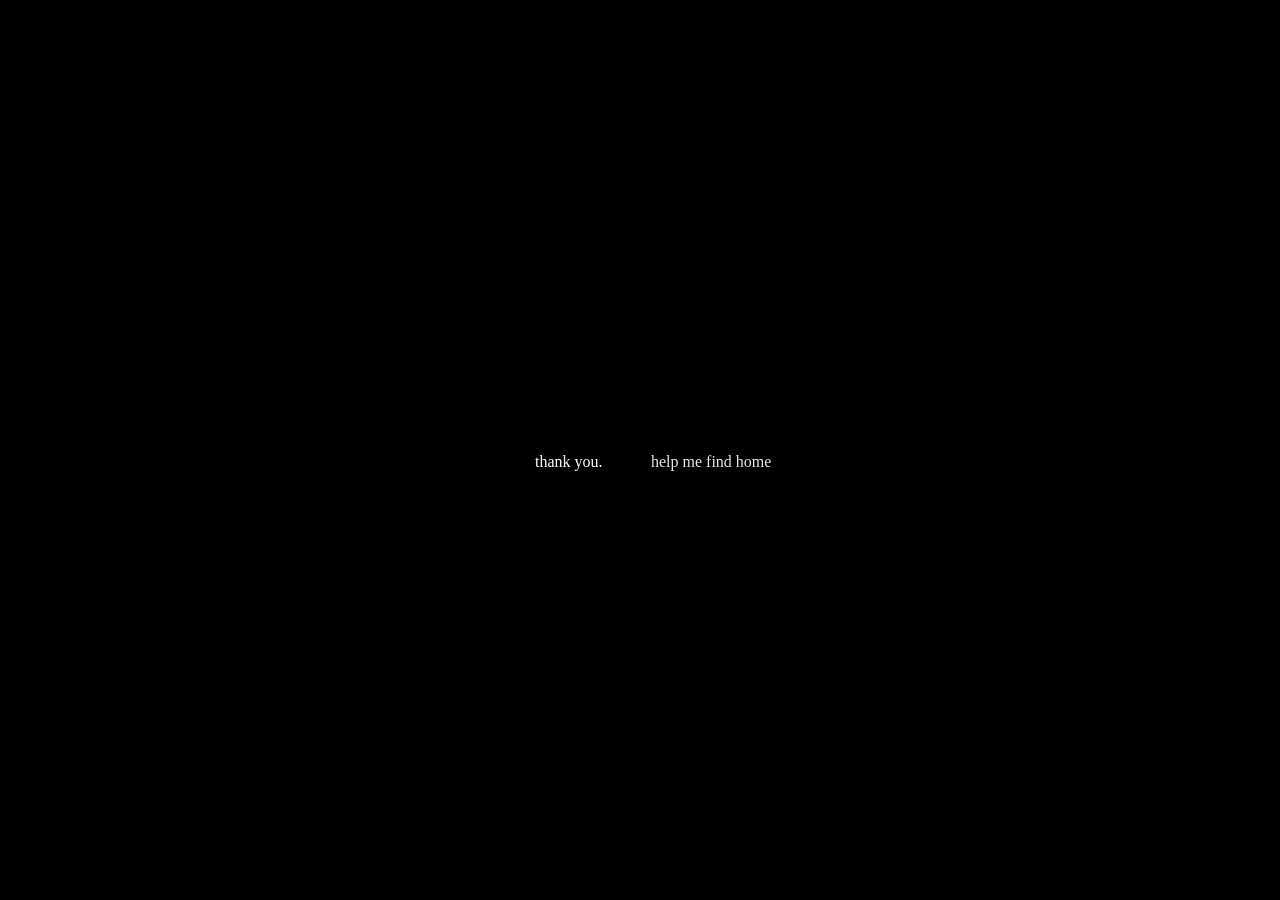
<file: page7.html>
<!DOCTYPE html>
<html lang="en">
<head>
  <link rel="stylesheet" href="styles.css?v=26">
  <link rel="icon" type="image/png" href="favicon.png">
  <meta charset="UTF-8" />
  <meta name="viewport" content="width=device-width, initial-scale=1.0" />
  <title>hello frend</title>
  <style>
    body {
      background: black;
      color: white;
    }
  </style>
</head>
<body class="page-seven">
  <main class="page-seven-message">
    <p>thank you.</p>
    <a href="index.html" class="secret-link page-seven-return">help me find home</a>
  </main>
</body>
</html>
</file>
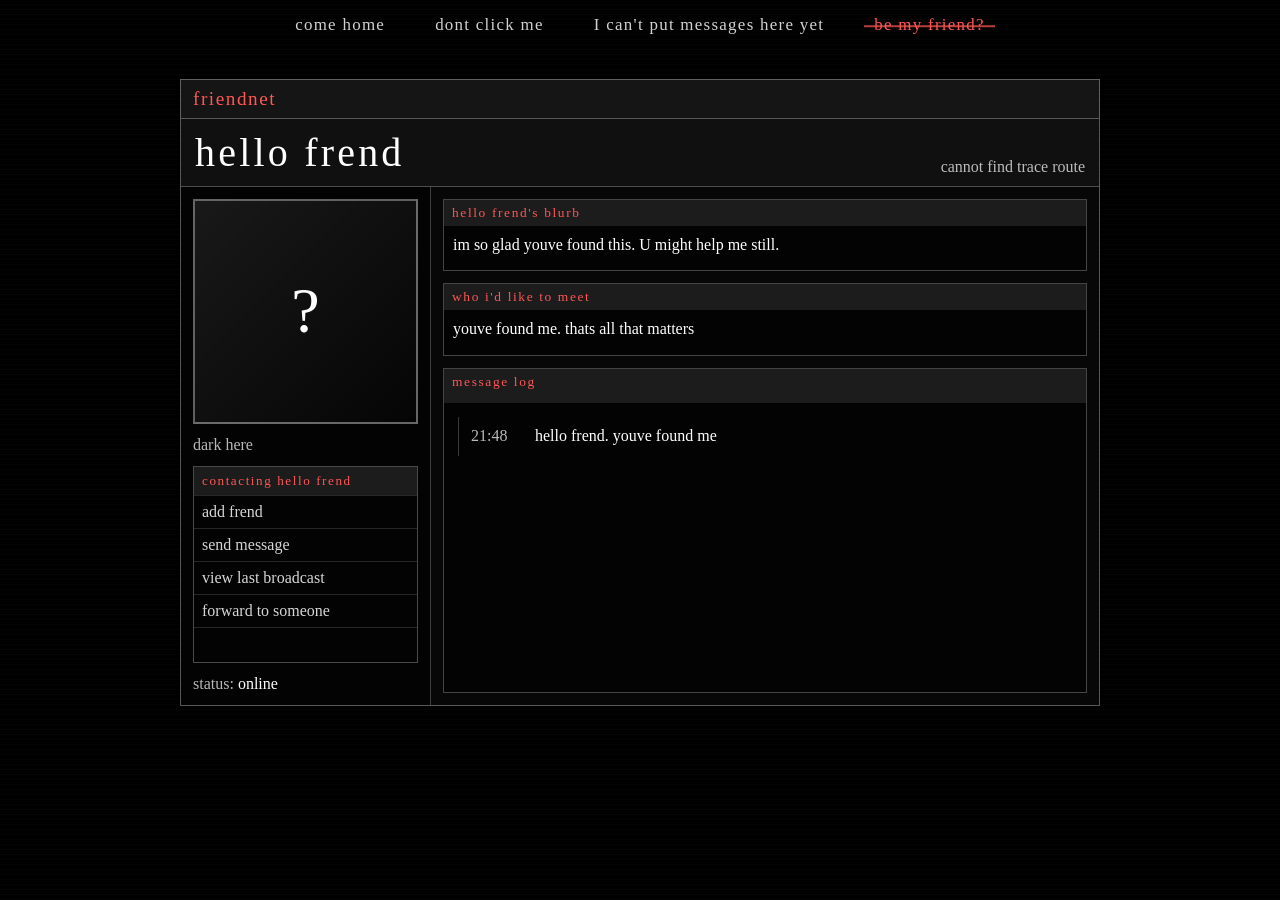
<file: page8.html>
<!DOCTYPE html>
<html lang="en">
<head>
  <link rel="stylesheet" href="styles.css?v=26">
  <link rel="icon" type="image/png" href="favicon.png">
  <meta charset="UTF-8" />
  <meta name="viewport" content="width=device-width, initial-scale=1.0" />
  <title>be my friend?</title>
  <style>
    body {
      background: black;
      color: white;
    }
  </style>
</head>
<body class="friend-page">
<nav>
  <a href="index.html">come home</a>
  <a href="page2.html">dont click me</a>
  <a href="page3.html">I can't put messages here yet</a>
  <a href="page8.html" class="active">be my friend?</a>
</nav>

<main class="friend-profile-shell">
  <header class="friend-network-bar">
    <strong>friendnet</strong>
  </header>

  <section class="friend-profile-card">
    <header class="friend-profile-header">
      <h1>hello frend</h1>
      <p>cannot find trace route</p>
    </header>

    <div class="friend-profile-grid">
      <aside class="friend-profile-side">
        <div class="friend-profile-photo">?</div>
        <p class="friend-profile-status">dark here</p>

        <section class="friend-contact-box">
          <h2>contacting hello frend</h2>
          <a href="https://www.instagram.com/hellofrend1900?igsh=NWs3eHEyd3QzZzVy&utm_source=qr" class="secret-link">add frend</a>
          <a href="#" class="secret-link friend-message-denied">send message</a>
          <a href="https://youtube.com/@hello.frend1900?si=WegMpI9W5VDZTpdQ" class="secret-link">view last broadcast</a>
          <a href="#" class="secret-link friend-forward-link">forward to someone</a>
          <p class="friend-copy-notice" aria-live="polite"></p>
        </section>

        <p class="friend-online-status"><span>status:</span> online</p>
      </aside>

      <section class="friend-profile-main">
        <article class="friend-blurb">
          <h2>hello frend's blurb</h2>
          <p>im so glad youve found this. U might help me still. </p>
        </article>

        <article class="friend-blurb">
          <h2>who i'd like to meet</h2>
          <p>youve found me. thats all that matters</p>
        </article>

        <article class="friend-message-log">
          <h2>message log</h2>
          <div class="friend-message-window" data-live-log aria-label="unanswered message log"></div>
        </article>
      </section>
    </div>
  </section>
</main>
<script src="script.js?v=22"></script>
</body>
</html>
</file>
<file: styles.css>
* {
  box-sizing: border-box;
}

:root {
  color-scheme: dark;
  font-family: 'Georgia', serif;
  background: #000;
  color: #f9f9f9;
}

body {
  margin: 0;
  min-height: 100vh;
  background: radial-gradient(circle at top left, #1a1a1a 0%, #000 60%);
  color: #f9f9f9;
}

.page-shell {
  max-width: 980px;
  margin: 0 auto;
  padding: 24px;
}

.page-header,
.page-footer {
  text-align: center;
  padding: 18px 14px;
  border: 1px solid rgba(255,255,255,0.16);
  background: rgba(255,255,255,0.02);
  box-shadow: inset 0 0 0 1px rgba(255,255,255,0.02);
}

.page-header h1 {
  margin: 0;
  font-size: clamp(2rem, 5vw, 3.8rem);
  letter-spacing: 0.08em;
  text-transform: uppercase;
}

.page-header p,
.page-footer p {
  margin: 12px auto 0;
  max-width: 720px;
  opacity: 0.8;
}

main {
  display: grid;
  gap: 22px;
  margin-top: 24px;
}

.panel {
  border: 1px solid rgba(255,255,255,0.16);
  background: rgba(255,255,255,0.03);
  padding: 20px;
  border-radius: 12px;
  box-shadow: 0 0 0 1px rgba(255,255,255,0.02);
}

.panel h2 {
  margin-top: 0;
  letter-spacing: 0.06em;
  text-transform: uppercase;
  font-size: 1.05rem;
}

.form-row {
  margin-top: 18px;
  display: grid;
  gap: 8px;
}

label {
  font-size: 0.95rem;
  opacity: 0.9;
}

input,
textarea {
  width: 100%;
  border: 1px solid rgba(255,255,255,0.18);
  background: rgba(255,255,255,0.03);
  color: #f9f9f9;
  padding: 12px 14px;
  border-radius: 8px;
  outline: none;
  font: inherit;
}

input:focus,
textarea:focus {
  border-color: rgba(255,255,255,0.45);
  box-shadow: 0 0 0 3px rgba(255,255,255,0.06);
}

button {
  margin-top: 20px;
  padding: 14px 20px;
  border: 1px solid rgba(255,255,255,0.24);
  background: #111;
  color: #f9f9f9;
  text-transform: uppercase;
  letter-spacing: 0.1em;
  font-weight: 700;
  cursor: pointer;
  border-radius: 8px;
}

button:hover {
  background: rgba(255,255,255,0.05);
}

.posts-list {
  display: grid;
  gap: 18px;
}

.post-card {
  border: 1px solid rgba(255,255,255,0.14);
  padding: 18px;
  border-radius: 10px;
  background: rgba(255,255,255,0.02);
}

.post-meta {
  display: flex;
  flex-wrap: wrap;
  gap: 12px;
  font-size: 0.92rem;
  opacity: 0.85;
}

.post-meta span {
  display: inline-flex;
  align-items: center;
  gap: 6px;
}

.post-description {
  margin: 14px 0 0;
  line-height: 1.7;
  white-space: pre-wrap;
}

.post-content {
  margin-top: 16px;
}

/* Mobile responsiveness */
@media (max-width: 768px) {
  nav {
    flex-direction: column !important;
    align-items: center !important;
    justify-content: center !important;
  }
  
  nav a {
    padding: 8px 16px !important;
    margin: 5px 0 !important;
  }
  
  /* Keep the home page text scattered on mobile, just with smaller offsets. */
  body p {
    max-width: 82vw;
    text-align: left;
    overflow-wrap: break-word;
  }
  
  body p[style*="margin-left: 10%"] {
    margin-left: 7% !important;
  }

  body p[style*="margin-left: 30%"] {
    margin-left: 22% !important;
  }
  
  body p[style*="margin-left: 40%"] {
    margin-left: 32% !important;
  }

  body p[style*="margin-left: 50%"] {
    margin-left: 45% !important;
  }
  
  body p[style*="margin-left: 70%"] {
    margin-left: 58% !important;
  }

  body p[style*="margin-left: 90%"] {
    margin-left: 66% !important;
  }
  
  body p[style*="margin-left: 15%"] {
    margin-left: 12% !important;
  }
}

body, body p, body p * {
  color: #ffffff !important;
}

.secret-message,
.secret-message * {
  color: #ffffff !important;
}

.page-three-secret {
  min-height: calc(100vh - 150px);
  display: grid !important;
  grid-template-columns: 1fr !important;
  place-items: center;
}

.page-three-secret-link {
  padding: 16px 24px;
  color: transparent !important;
  text-decoration: none;
  transition: color 0.7s ease;
}

.page-three-secret-link:hover,
.page-three-secret-link:focus {
  color: #ffffff !important;
}

@media (hover: none), (pointer: coarse) {
  .page-three-secret-link {
    color: #ffffff !important;
    opacity: 0;
    animation: pageThreeSecretReveal 1.4s ease 5s forwards;
  }
}

@keyframes pageThreeSecretReveal {
  from {
    opacity: 0;
  }

  to {
    opacity: 0.92;
  }
}

.delayed-home-message {
  position: fixed;
  inset: 0;
  pointer-events: none;
  font-size: clamp(0.95rem, 2.2vw, 1.35rem);
  line-height: 1.5;
  z-index: 3;
}

.delayed-home-message span,
.delayed-home-message a {
  position: absolute;
  opacity: 0;
  visibility: hidden;
  animation: delayedMessageFade 16s ease-in-out 8s infinite;
}

.delayed-home-message span:nth-child(2) {
  animation-delay: 12s;
}

.delayed-home-message a {
  animation-delay: 16s;
  pointer-events: auto;
}

@keyframes delayedMessageFade {
  0%,
  100% {
    opacity: 0;
    visibility: hidden;
  }

  8%,
  32% {
    opacity: 0.92;
    visibility: visible;
  }

  50% {
    opacity: 0;
    visibility: hidden;
  }
}

.page-seven {
  min-height: 100vh;
  display: grid;
  place-items: center;
}

.page-seven-message {
  display: grid;
  justify-items: center;
  gap: 22px;
}

.page-seven-message p {
  margin: 0;
}

.page-seven-return {
  opacity: 0;
  animation: pageSevenReturnFade 10s ease-in-out 4s forwards;
}

@keyframes pageSevenReturnFade {
  0%,
  45% {
    opacity: 0;
  }

  100% {
    opacity: 0.9;
  }
}

.friend-page {
  background:
    repeating-linear-gradient(0deg, rgba(255,255,255,0.015) 0 1px, transparent 1px 5px),
    #000;
}

.friend-profile-shell {
  width: min(94vw, 920px);
  margin: 28px auto 80px;
  display: grid !important;
  grid-template-columns: 1fr !important;
  gap: 0;
  font-family: Georgia, serif;
}

.friend-network-bar {
  border: 1px solid rgba(255,255,255,0.32);
  border-bottom: 0;
  background: #151515;
  display: flex;
  flex-wrap: wrap;
  align-items: center;
  gap: 12px 24px;
  padding: 8px 12px;
}

.friend-network-bar strong {
  color: #ff5656;
  font-size: 1.2rem;
  font-weight: 400;
  letter-spacing: 0.08em;
}

.friend-network-bar span {
  color: rgba(255,255,255,0.68);
  font-size: 0.85rem;
  letter-spacing: 0.08em;
}

.friend-profile-card {
  border: 1px solid rgba(255,255,255,0.32);
  background: #070707;
}

.friend-profile-header {
  padding: 10px 14px;
  border-bottom: 1px solid rgba(255,255,255,0.26);
  display: grid;
  grid-template-columns: 1fr auto;
  align-items: end;
  gap: 12px;
  background: #101010;
}

.friend-profile-header p,
.friend-profile-header h1 {
  margin: 0;
}

.friend-profile-header h1 {
  font-size: clamp(1.55rem, 4vw, 2.5rem);
  font-weight: 400;
  letter-spacing: 0.08em;
}

.friend-profile-header p,
.friend-profile-status,
.friend-message-window span,
.friend-online-status span {
  color: rgba(255,255,255,0.72) !important;
}

.friend-profile-grid {
  display: grid;
  grid-template-columns: 250px 1fr;
}

.friend-profile-side {
  padding: 12px;
  border-right: 1px solid rgba(255,255,255,0.24);
  display: grid;
  align-content: start;
  gap: 12px;
  background: #030303;
}

.friend-profile-photo {
  width: 100%;
  aspect-ratio: 1 / 1;
  border: 2px solid rgba(255,255,255,0.36);
  display: grid;
  place-items: center;
  font-size: 4rem;
  background:
    linear-gradient(135deg, rgba(255,255,255,0.08), rgba(255,255,255,0)),
    #050505;
}

.friend-profile-status {
  margin: 0;
}

.friend-contact-box {
  border: 1px solid rgba(255,255,255,0.28);
}

.friend-contact-box h2 {
  margin: 0;
  padding: 6px 8px;
  background: #1c1c1c;
  color: #ff5656;
  font-size: 0.82rem;
  font-weight: 400;
  letter-spacing: 0.12em;
}

.friend-contact-box {
  display: grid;
}

.friend-contact-box a,
.friend-copy-notice {
  margin: 0;
  padding: 7px 8px;
  border-top: 1px solid rgba(255,255,255,0.14);
}

.friend-copy-notice {
  min-height: 2.2em;
  color: rgba(255,255,255,0.68);
}

.friend-contact-box a {
  color: rgba(255,255,255,0.84) !important;
}

.friend-online-status {
  margin: 0;
}

.friend-profile-main {
  padding: 12px;
  display: grid !important;
  grid-template-columns: 1fr !important;
  gap: 12px;
}

.friend-profile-main article {
  border: 1px solid rgba(255,255,255,0.26);
  background: #030303;
}

.friend-profile-main h2 {
  margin: 0;
  padding: 5px 8px;
  background: #1c1c1c;
  font-size: 0.84rem;
  font-weight: 400;
  letter-spacing: 0.12em;
  color: #ff5656;
}

.friend-profile-main p {
  margin: 0;
  padding: 8px 10px;
  line-height: 1.55;
}

.friend-blurb p {
  padding: 7px 9px;
}

.friend-message-log {
  display: grid;
  min-height: 320px;
}

.friend-message-window {
  min-height: 280px;
  max-height: 46vh;
  padding: 14px;
  display: grid;
  align-content: start;
  gap: 8px;
  overflow-y: auto;
}

.friend-message-window p {
  border-left: 1px solid rgba(255,255,255,0.22);
  padding: 7px 0 7px 12px;
}

.friend-message-window span {
  display: inline-block;
  min-width: 52px;
  margin-right: 8px;
}

@media (max-width: 720px) {
  .friend-profile-header {
    grid-template-columns: 1fr;
  }

  .friend-profile-grid {
    grid-template-columns: 1fr;
  }

  .friend-profile-side {
    border-right: 0;
    border-bottom: 1px solid rgba(255,255,255,0.18);
  }

  .friend-profile-photo {
    max-width: 220px;
  }
}

video {
  display: block;
  margin: 60px auto 0;
  max-width: 100%;
  height: auto;
}

.secret-video-frame {
  min-height: calc(100vh - 120px);
  display: flex;
  flex-direction: column;
  align-items: center;
  justify-content: center;
  padding: 24px;
}

.secret-video-box {
  width: min(82vw, 760px);
  aspect-ratio: 16 / 9;
  position: relative;
  overflow: hidden;
  background-color: #000;
  background-position: center;
  background-size: cover;
}

.secret-video-content {
  display: grid;
  grid-template-columns: auto minmax(280px, 760px);
  align-items: center;
  justify-content: center;
  gap: 34px;
  width: min(96vw, 980px);
  transform: translateX(-18px);
}

.secret-video-content .secret-video-box {
  width: 100%;
}

.broadcast-note {
  margin: 22px 0 0;
  max-width: min(82vw, 760px);
  text-align: center;
  color: rgba(255,255,255,0.64) !important;
  font-size: 0.94rem;
  line-height: 1.6;
}

.broadcast-note-page2 {
  margin-top: 34px;
  margin-left: 28%;
  text-align: left;
}

.broadcast-note-page4 {
  align-self: flex-start;
  margin-top: 18px;
  margin-left: 18%;
  text-align: left;
}

.broadcast-note-page5 {
  align-self: flex-end;
  margin-top: 38px;
  margin-right: 14%;
  text-align: right;
}

.broadcast-note-page6 {
  grid-column: 2;
  justify-self: end;
  margin-top: -2px;
  margin-right: 8%;
  text-align: right;
}

.secret-video-message {
  display: grid;
  justify-items: center;
  gap: 12px;
}

.secret-video-message p {
  margin: 0;
  text-align: center;
  writing-mode: vertical-rl;
  text-orientation: mixed;
  transform: rotate(180deg);
  line-height: 1.6;
  min-height: 240px;
}

.secret-video-date {
  display: block;
  writing-mode: vertical-rl;
  text-orientation: mixed;
  transform: rotate(180deg);
  line-height: 1.6;
}

.secret-video-box iframe {
  position: absolute;
  inset: 0;
  display: block;
  width: 100%;
  height: 100%;
  border: 0;
}

.secret-video-box::before {
  content: "";
  position: absolute;
  inset: 0;
  background: rgba(0,0,0,0.18);
}

.secret-video-box.is-playing::before {
  display: none;
}

.secret-video-trigger {
  position: absolute;
  left: 50%;
  bottom: 22px;
  z-index: 1;
  width: 54px;
  height: 54px;
  margin: 0;
  padding: 0;
  transform: translateX(-50%);
  display: grid;
  place-items: center;
  border-radius: 50%;
  border: 1px solid rgba(255,255,255,0.45);
  background: rgba(0,0,0,0.72);
}

.secret-video-trigger:hover,
.secret-video-trigger:focus {
  background: rgba(255,255,255,0.14);
}

.secret-play-icon {
  width: 0;
  height: 0;
  margin-left: 4px;
  border-top: 11px solid transparent;
  border-bottom: 11px solid transparent;
  border-left: 16px solid #fff;
}

.secret-video-layout {
  width: min(96vw, 1120px);
  display: grid;
  grid-template-columns: minmax(0, 1fr) minmax(280px, 760px) minmax(0, 1fr);
  align-items: center;
  gap: 28px;
}

.secret-video-layout .secret-video-box {
  grid-column: 2;
  width: 100%;
}

.video-side-link {
  color: #fff;
  text-decoration: none;
}

.video-side-link:hover,
.video-side-link:focus {
  text-decoration: underline;
}

@media (max-width: 820px) {
  .secret-video-layout {
    grid-template-columns: 1fr;
    justify-items: center;
  }

  .secret-video-layout .secret-video-box {
    grid-column: auto;
    width: min(82vw, 760px);
  }

  .secret-video-content {
    grid-template-columns: 1fr;
    justify-items: center;
    transform: none;
  }

  .secret-video-message {
    order: 2;
  }

  .secret-video-message p {
    min-height: 190px;
  }

  .broadcast-note-page2,
  .broadcast-note-page4,
  .broadcast-note-page5,
  .broadcast-note-page6 {
    grid-column: auto;
    justify-self: center;
    align-self: auto;
    margin: 24px 0 0;
    text-align: center;
  }
}

.post-content img,
.post-content video {
  width: 100%;
  border-radius: 10px;
  max-height: 500px;
  object-fit: contain;
}

.post-link {
  display: inline-block;
  margin-top: 14px;
  color: #fff;
  text-decoration: underline;
  opacity: 0.92;
}

.hint {
  margin: 0;
  color: rgba(255,255,255,0.7);
}

@media (min-width: 780px) {
  main {
    grid-template-columns: 1fr 1fr;
  }
}

@media (max-width: 779px) {
  .page-shell {
    padding: 18px;
  }
}
nav {
  margin: 0 auto 28px !important;
  padding: 10px 16px !important;
  display: flex !important;
  justify-content: center !important;
  flex-wrap: wrap !important;
  align-items: center !important;
  gap: 10px clamp(18px, 4vw, 50px) !important;
}

nav a {
  position: relative;
  margin: 0 !important;
  padding: 4px 0 !important;
  color: rgba(255,255,255,0.82) !important;
  text-decoration: none !important;
  letter-spacing: 0.075em;
  line-height: 1.35;
  font-size: 1.06rem;
  transition: color 0.25s ease, opacity 0.25s ease;
}

nav a:hover,
nav a:focus {
  color: #ffffff !important;
}

nav a.active {
  color: #ff5656 !important;
}

nav a.active::after {
  content: "";
  position: absolute;
  left: -10px;
  right: -10px;
  top: 52%;
  height: 1.5px;
  background: rgba(255,86,86,0.72);
  transform: translateY(-50%);
}

@media (max-width: 768px) {
  nav {
    margin: 8px auto 30px !important;
    gap: 8px 18px !important;
  }

  nav a {
    font-size: 0.92rem;
    letter-spacing: 0.045em;
  }
}

.secret-link {
  color: inherit;        /* same color as normal text */
  text-decoration: none; /* remove underline */
}
</file>
